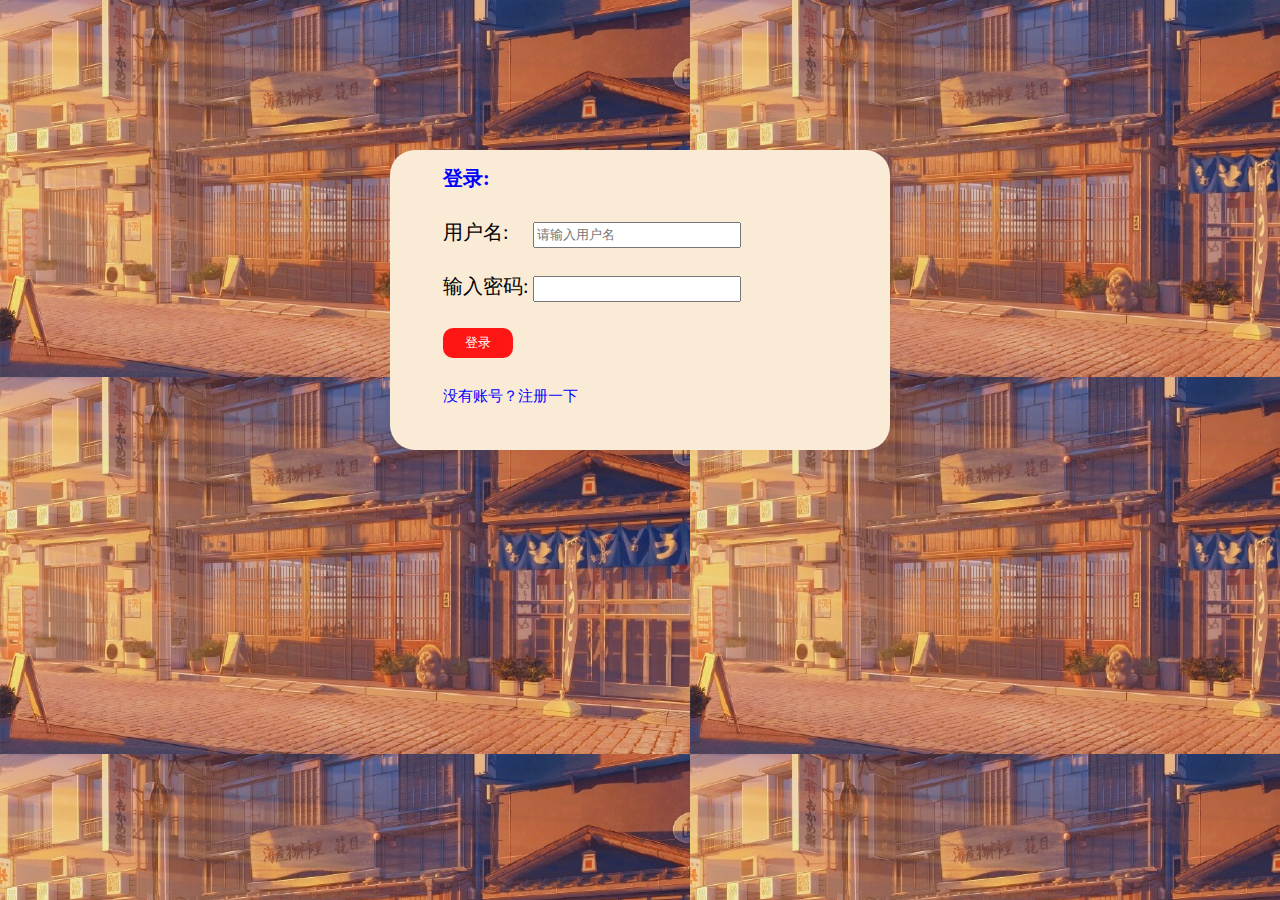
<file: registerDemo/index.html>
<!DOCTYPE html>
<html>

	<head>
		<meta charset="UTF-8">
		<title>登录界面</title>
		<link type="text/css" href="css/register.css" rel="stylesheet" />

		<script src="https://cdn.staticfile.org/jquery/3.4.0/jquery.min.js"></script>
		<script src="https://cdn.staticfile.org/jquery-cookie/1.4.1/jquery.cookie.min.js"></script>
	</head>

	<body>
		<div class="d1">
			<div id="d1">
				<form action="message.html" id="form01">
					<table>
						<tr>
							<td colspan="2" style="font-weight: 900; color: blue;">登录:</td>
						</tr>
						<tr>
							<td><label for="user" class="label">用户名:</label></td>
							<td><input name="user" id="user" type="text" class="input" placeholder="请输入用户名" /></td>
						</tr>
						<tr>
							<td><label for="pwd" class="label">输入密码:</label></td>
							<td><input name="pwd" id="pwd" type="password" class="input" /></td>
						</tr>

						<tr>
							<td colspan="2">

								<input type="submit" class="submit" value="登录" onclick="return denglu()" />

							</td>
						</tr>
						<tr>
							<td colspan="2">
								<a href="zhuce.html">没有账号？注册一下</a>
							</td>
						</tr>
					</table>
				</form>
			</div>
		</div>

		<script>
			
			function denglu() {
				var name = $("#user").val();
				var pass = $("#pwd").val();
				var pwd = $.cookie("admin");
				if(name == 'admin') {
					if(pass == pwd) {
						alert('登录成功！');
						var n = $("#user").val();
						var p = $("#pwd").val();
						$.cookie(n, p, {expires: 1,	path: '/'});
						return true;
					}
				}
				alert('用户名或密码错误！');
				return false;

			}
		</script>
	</body>

</html>
</file>
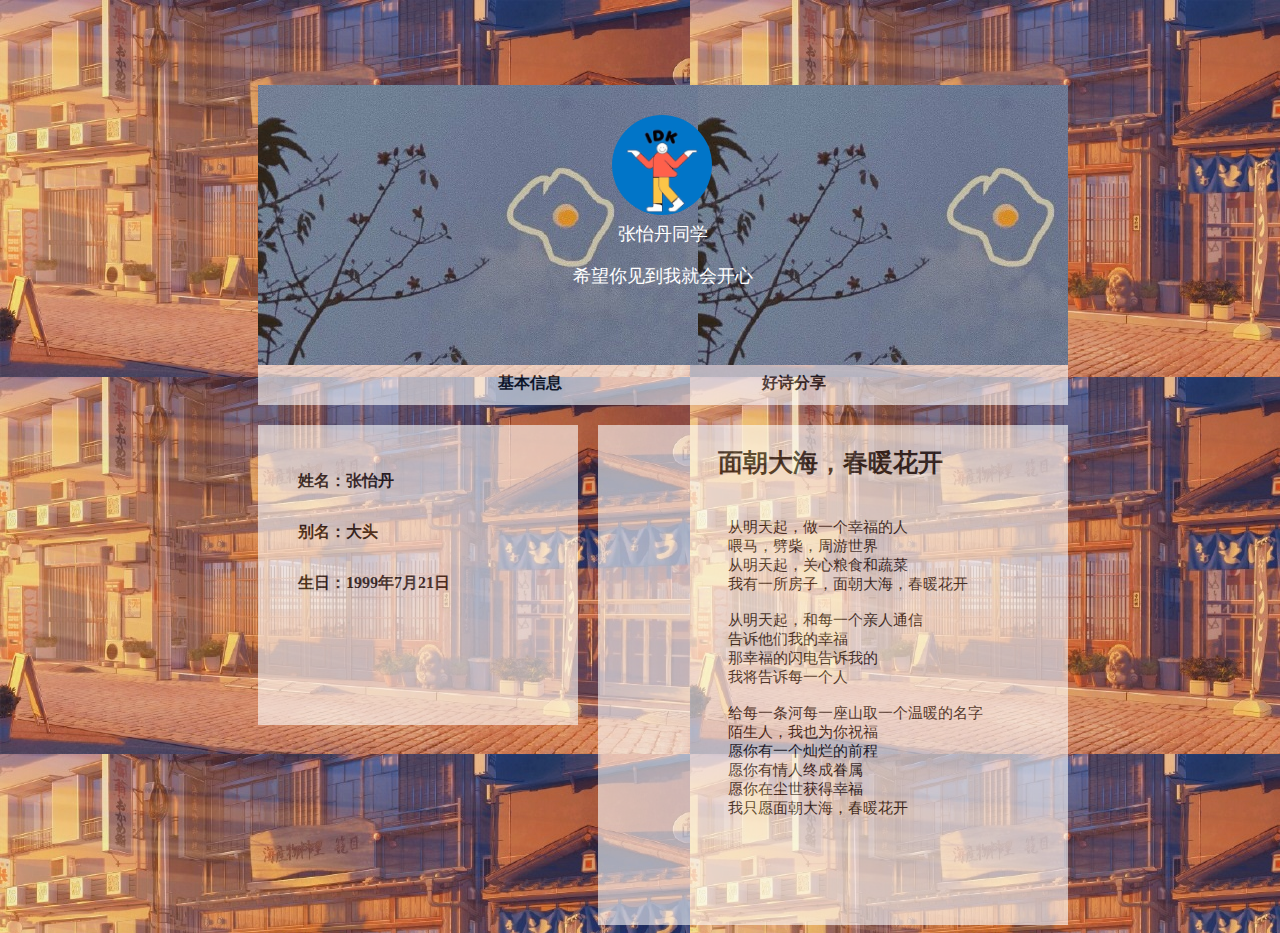
<file: registerDemo/message.html>
<!doctype html>
<html>

	<head>
		<meta charset="UTF-8">
		<title>信息展示页面</title>
		<script src="https://cdn.staticfile.org/jquery/3.4.0/jquery.min.js"></script>
		<script src="https://cdn.staticfile.org/jquery-cookie/1.4.1/jquery.cookie.min.js"></script>

		<style>
			body {
				background-repeat: repeat;
				background-image: url(img/pic.jpg);
			}
			
			.zhuye {
				background-image: url(img/pic02.jpg);
				height: 280px;
				width: 810px;
				margin-left: 250px;
				margin-top: 85px;
			}
			
			.daohanglan {
				background-color: white;
				height: 40px;
				width: 810px;
				margin-left: 250px;
				opacity: 0.6;
			}
			
			.neirong {
				height: 500px;
				width: 810px;
				margin-left: 250px;
				margin-top: 20px;
			}
			
			.jianjie {
				background-color: white;
				height: 300px;
				width: 320px;
				margin-right: 20px;
				opacity: 0.6;
			}
			
			.weibo {
				background-color: white;
				height: 500px;
				width: 470px;
				opacity: 0.6;
			}
			
			.jianjie,
			.weibo {
				float: right;
			}
			
			.image01 {
				width: 100px;
				height: 100px;
				border-radius: 50%;
				margin-left: 354px;
				margin-top: 30px;
			}
			
			p {
				font-family: "黑体";
				font-size: 18px;
				text-align: center;
				margin-top: 3px;
				color: white;
			}
			
			.dhl {
				margin: 0px;
			}
			
			.dhl01 {
				float: left;
				list-style: none;
				margin-left: 200px;
				margin-top: 8px;
				font-weight: 700;
			}
			
			.name01 {
				list-style: none;
				padding-top: 30px;
				font-weight: 600;
			}
			
			h3 {
				margin-top: 0px;
				margin-left: 130px;
				font-weight: 400;
				font-size: 15px;
			}
			
			h2 {
				margin-left: 120px;
				font-weight: 600;
				font-size: 25px;
			}
		</style>
	</head>

	<body>
		<div class="zhuye">
			<img class="image01" src="img/pic03.jpg">
			<p>张怡丹同学</p>
			<p>希望你见到我就会开心</p>
		</div>
		<div class="daohanglan">
			<ul class="dhl">
				<li class="dhl01">基本信息</i>
				</li>
				<li class="dhl01">好诗分享</li>
			</ul>
		</div>
		<div class="neirong">
			<div class="weibo">
				<h2>面朝大海，春暖花开</h2></br>
				<h3>
				从明天起，做一个幸福的人</br>
				喂马，劈柴，周游世界</br>
				从明天起，关心粮食和蔬菜</br>
				我有一所房子，面朝大海，春暖花开</br>
				</br>
				从明天起，和每一个亲人通信</br>
				告诉他们我的幸福</br>
				那幸福的闪电告诉我的</br>
				我将告诉每一个人</br>
				</br>
				给每一条河每一座山取一个温暖的名字</br>
				陌生人，我也为你祝福</br>
				愿你有一个灿烂的前程</br>
				愿你有情人终成眷属</br>
				愿你在尘世获得幸福</br>
				我只愿面朝大海，春暖花开</br>
				</h3>
			</div>
			<div class="jianjie">
				<ul class="name">
					<li class="name01">姓名：张怡丹</li>
					<li class="name01">别名：大头</li>
					<li class="name01">生日：1999年7月21日</li>
					<li class="name01" id="name"></li>
					<li class="name01" id="pwd"></li>
				</ul>
			</div>
		</div>

		<script>
			$(document).ready(function() {
				tianJia();
			})

			function tianJia() {
				document.getElementById('name').innerText="用户名：admin";
				document.getElementById('pwd').innerText="密码："+$.cookie("admin");
			}
		</script>
	</body>

</html>
</file>
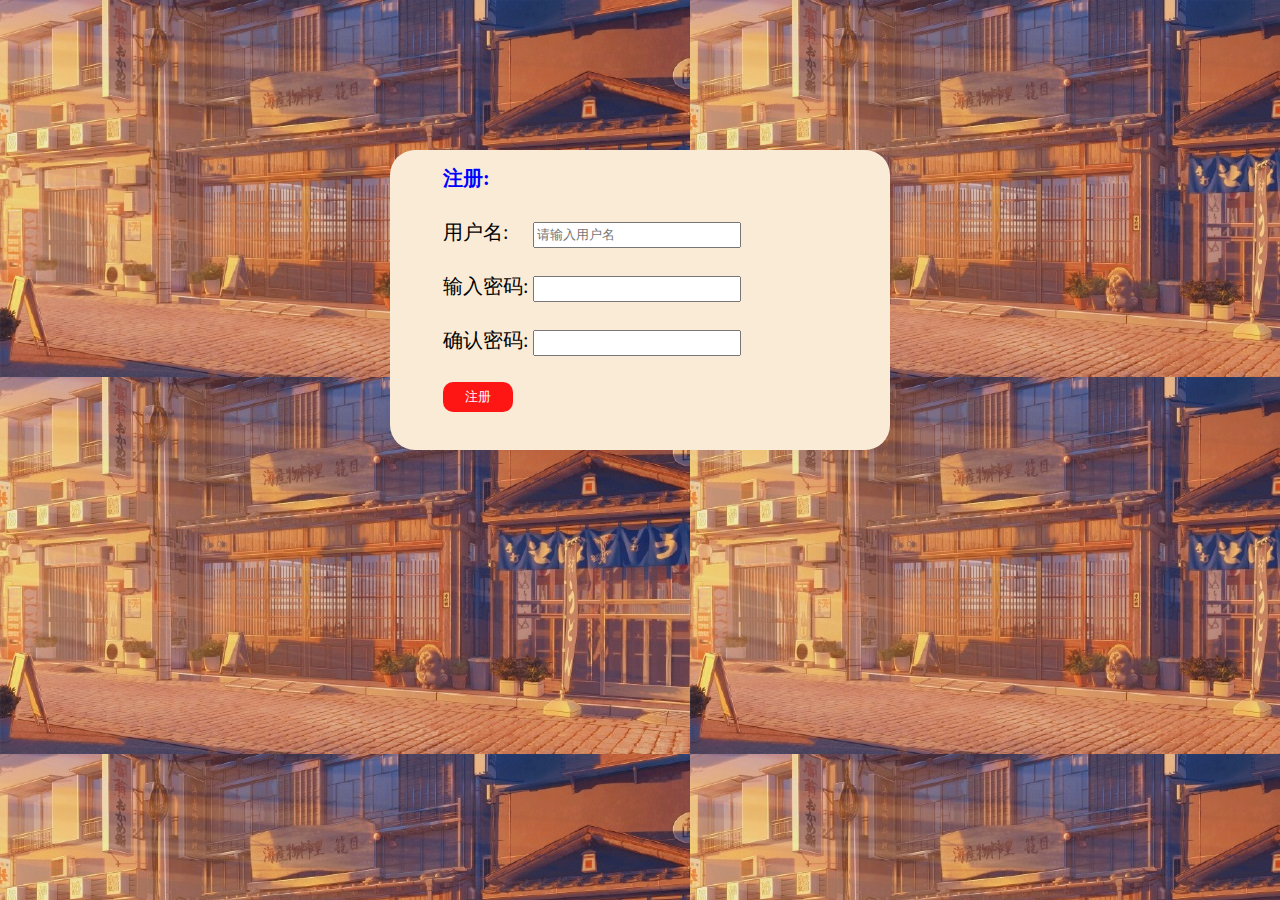
<file: registerDemo/zhuce.html>
<!DOCTYPE html>
<html>

	<head>
		<meta charset="UTF-8">
		<title>注册界面</title>
		<link rel="stylesheet" href="css/register.css" type="text/css" />
		<script src="https://static.runoob.com/assets/jquery-validation-1.14.0/lib/jquery.js"></script>
		<script src="https://static.runoob.com/assets/jquery-validation-1.14.0/dist/jquery.validate.min.js"></script>
		<script src="https://static.runoob.com/assets/jquery-validation-1.14.0/dist/localization/messages_zh.js"></script>

		<script src="https://cdn.staticfile.org/jquery-cookie/1.4.1/jquery.cookie.min.js"></script>
		
		<style>
			.error {
				color: red;
				font-size: 10px;
			}
		</style>
	</head>

	<body>
		<div class="d1">
			<div id="d1">
				<form action="index.html" id="form01">
					<table>
						<tr>
							<td colspan="2" style="font-weight: 900; color: blue;">注册:</td>
						</tr>
						<tr>
							<td><label for="user" class="label">用户名:</label></td>
							<td><input name="user" id="user" type="text" class="input" placeholder="请输入用户名" /></td>
						</tr>
						<tr>
							<td><label for="pwd" class="label">输入密码:</label></td>
							<td><input name="pwd" id="pwd" type="password" class="input" /></td>
						</tr>
						<tr>
							<td><label for="pwd01" class="label">确认密码:</label></td>
							<td><input name="pwd01" id="pwd01" type="password" class="input" /></td>
						</tr>
						<tr>
							<td colspan="2">
								<input type="submit" class="submit" id="submit" value="注册" />
							</td>
						</tr>
					</table>
				</form>
			</div>
		</div>
		<script>
			$(document).ready(function() {
				// 在键盘按下并释放及提交后验证提交表单
				$("#form01").validate({
					rules: {
						user: {
							required: true,
							minlength: 2
						},
						pwd: {
							required: true,
							minlength: 5
						},
						pwd01: {
							required: true,
							minlength: 5,
							equalTo: "#pwd"
						},
					},
					messages: {
						user: {
							required: "请输入用户名",
						},
						pwd: {
							required: "请输入密码",
							minlength: "密码长度不能小于 5 个字母"
						},
						pwd01: {
							required: "请输入密码",
							minlength: "密码长度不能小于 5 个字母",
							equalTo: "两次密码输入不一致"
						},
					}
				});
				
				$("#submit").click(function() {
						var name = $("#user").val();
						var pwd = $("#pwd").val();
						$.cookie(name, pwd, {expires: 1,path: 'index.html'});
					})
			});
		</script>
	</body>

</html>
</file>
<file: registerDemo/css/register.css>
.d1{
	width: 500px;
	height: 300px;
	margin: auto;
	margin-top: 150px;
	background-color:antiquewhite;
	color: black;
	font-size:20px ;
	border-radius: 25px;
	line-height:50px;
}

#d1{
	margin-left: 50px;
}
body{
	margin: 0px;
	padding: 0px;
	background-image: url(../img/pic.jpg);
}



input{
	width: 200px;
	height: 20px;
}

.submit{
	width: 70px;
	height:30px;
	border: 0px;
	background-color: red;
	opacity: 0.9;
	color: #fff;
	border-radius: 10px;
}


a{
	text-decoration: none;
	color: blue;
	line-height:50px;
	font-size: 15px;
}

#submit{
}
</file>
